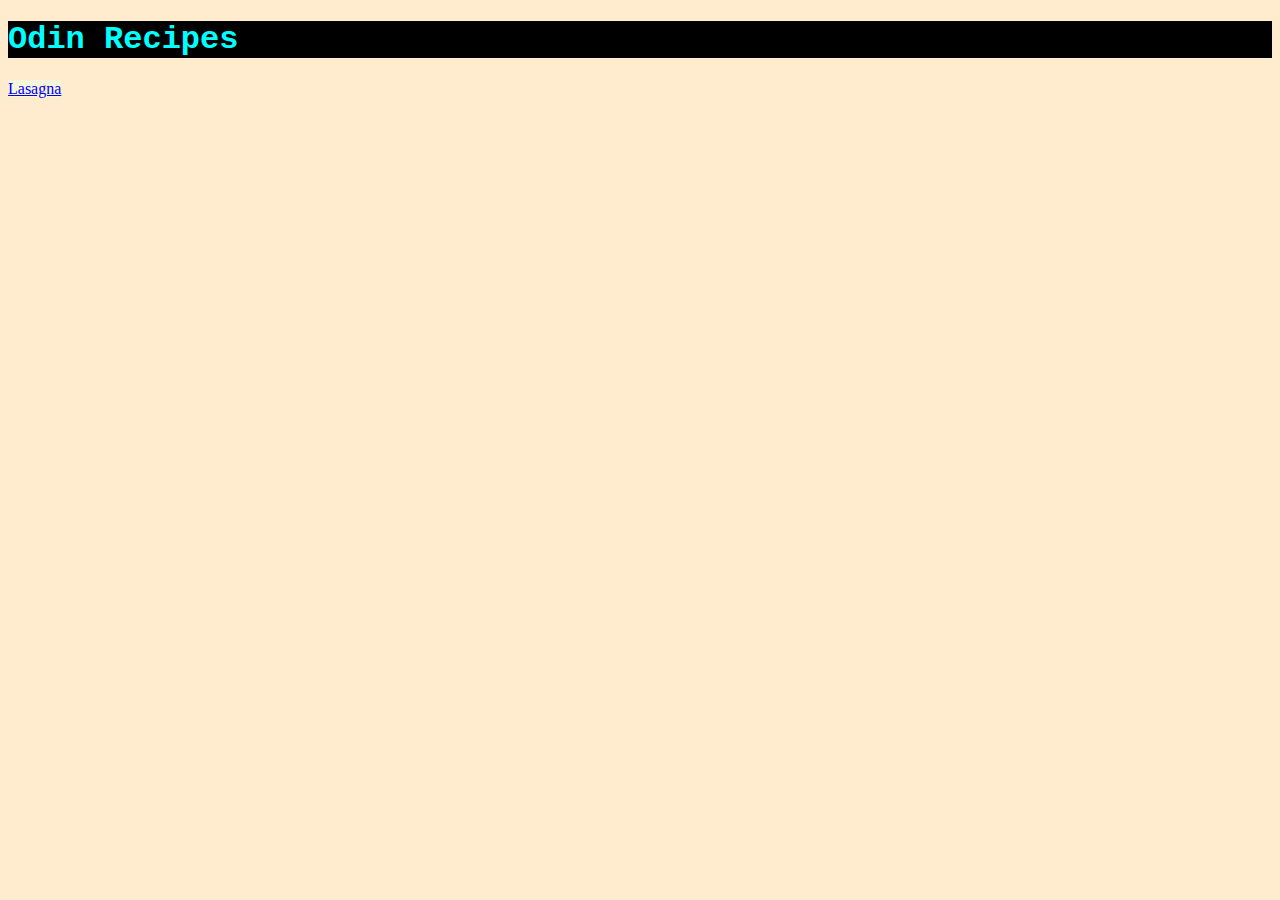
<file: index.html>
<!DOCTYPE html>
<html lang="en">
    <head>
        <meta charset="UTF-8">
        <title></title>
        <link rel="stylesheet" href="style.css"
    </head>

    <body>
        <h1 class="title">Odin Recipes</h1>
        <a id="link" href="recipes/lasagna.html" target="_blank">Lasagna</a>
        
        

    </body>
</html>
</file>
<file: style.css>
.title{
    background-color: black;
    color: aqua;
    font-family: 'Courier New', Courier, monospace;
}

#link{
    background-color: beige;

}

.heading{
    background-color: aquamarine;
    font-family: 'Courier New', Courier, monospace;
    font-size: 50px;
    padding: 8px;
    border:2px solid black;
}

#list1{
    background-color: blue;
    color: azure;
    margin: 0 auto;
}
#list2{
    background-color: blueviolet;
    color: azure;
    font-weight: bold;
    }

body{
    background-color: blanchedalmond;
}
</file>
